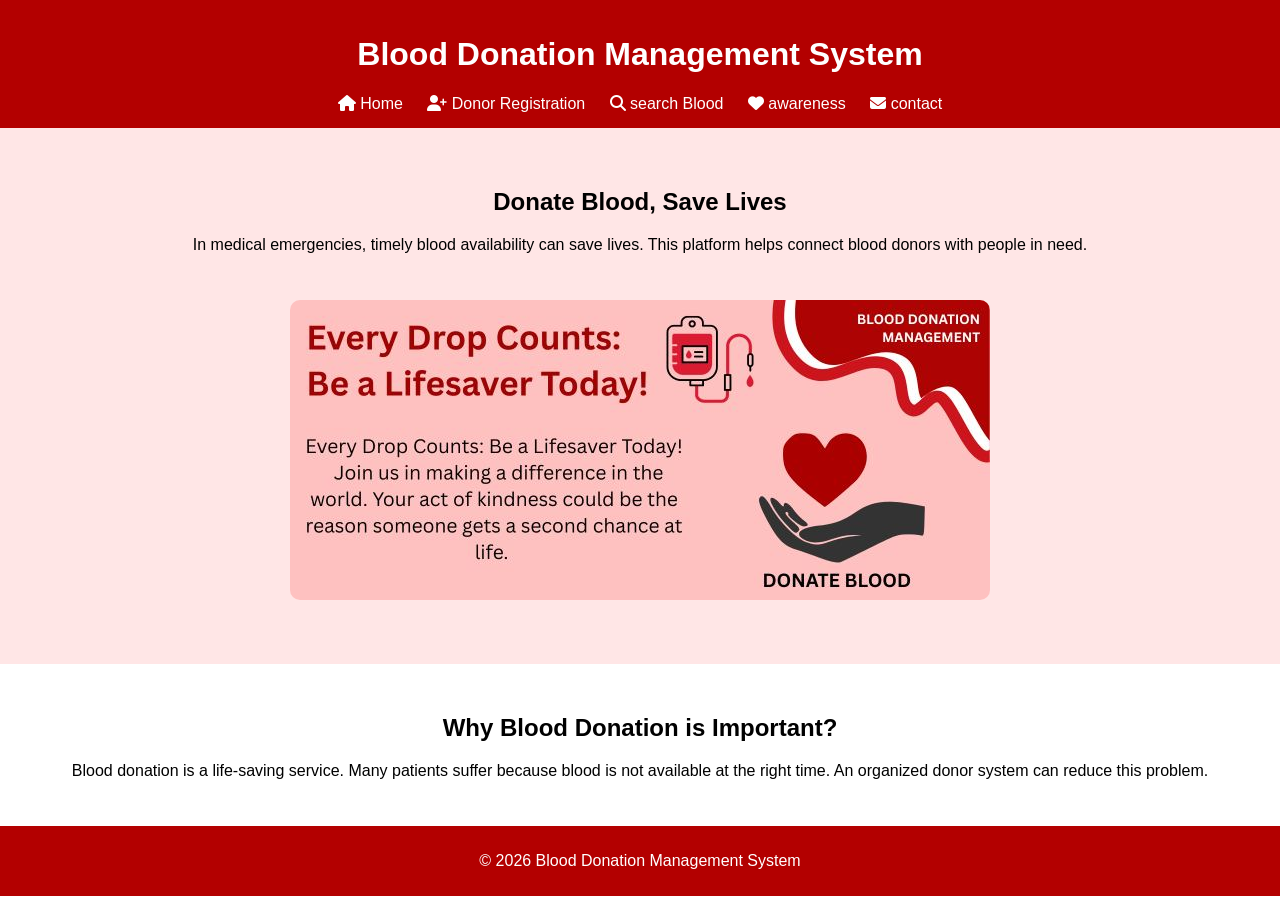
<file: index.html>
<!DOCTYPE html>
<html lang="en">
<head>
    <meta charset="UTF-8">
    <meta name="viewport" content="width=device-width, initial-scale=1.0">
    <title>Blood Donation Management</title>
    <link rel="stylesheet" href="style.css">
    <link rel="stylesheet" href="https://cdnjs.cloudflare.com/ajax/libs/font-awesome/6.5.0/css/all.min.css">

</head>
<body>
    <!-- Header Section -->
    <header>
        <h1>Blood Donation Management System</h1>
        <nav>
            <a href="index.html"><i class="fas fa-home"></i> Home</a>
            <a href="register.html"><i class="fas fa-user-plus"></i> Donor Registration</a>
            <a href="search.html"><i class="fas fa-search"></i> search Blood</a>
            <a href="awareness.html"><i class="fas fa-heart"></i> awareness</a>
            <a href="contact.html"><i class="fas fa-envelope"></i> contact</a>
        </nav>
    </header>

    <!-- Hero Section -->
    <section class="hero">
      
         <h2>Donate Blood, Save Lives</h2>
        <p>
            In medical emergencies, timely blood availability can save lives.
            This platform helps connect blood donors with people in need.
        </p>
        <img src="images/hero-image.jpg" alt="Blood Donation Message" class="hero-img">

    </section>

    <!-- Information Section -->
    <section class="info">
        <h2>Why Blood Donation is Important?</h2>
        <p>
            Blood donation is a life-saving service. Many patients suffer
            because blood is not available at the right time.
            An organized donor system can reduce this problem.
        </p>
    </section>

    <!-- Footer -->
    <footer>
        <p>&copy; 2026 Blood Donation Management System</p>
    </footer>

    <script src="script.js"></script>

</body>
</html>
</file>
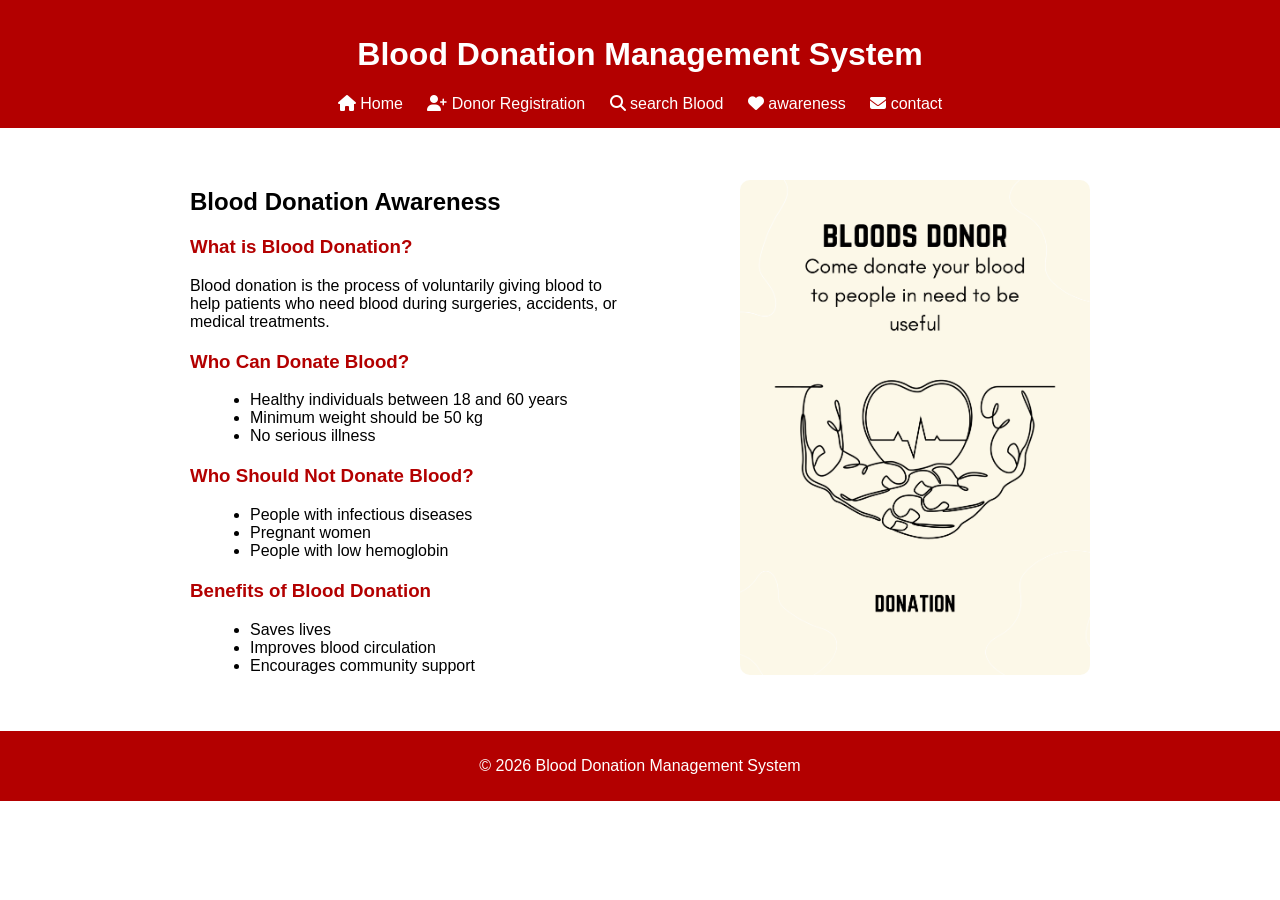
<file: awareness.html>
<!DOCTYPE html>
<html lang="en">
<head>
    <meta charset="UTF-8">
    <title>Blood Donation Awareness</title>
    <link rel="stylesheet" href="style.css">
    <link rel="stylesheet" href="https://cdnjs.cloudflare.com/ajax/libs/font-awesome/6.5.0/css/all.min.css">

</head>
<body>

    <!-- Header --> 
    <header>
        <h1>Blood Donation Management System</h1>
         <nav>
            <a href="index.html"><i class="fas fa-home"></i> Home</a>
            <a href="register.html"><i class="fas fa-user-plus"></i> Donor Registration</a>
            <a href="search.html"><i class="fas fa-search"></i> search Blood</a>
            <a href="awareness.html"><i class="fas fa-heart"></i> awareness</a>
            <a href="contact.html"><i class="fas fa-envelope"></i> contact</a>
        </nav>
    </header>

    <!-- Awareness Section -->
    <section class="awareness-section">
      <div class="awareness-content">

        <div class="awareness-text">
        <h2>Blood Donation Awareness</h2>

        <h3>What is Blood Donation?</h3>
        <p>
            Blood donation is the process of voluntarily giving blood to help
            patients who need blood during surgeries, accidents, or medical treatments.
        </p>

        <h3>Who Can Donate Blood?</h3>
        <ul>
            <li>Healthy individuals between 18 and 60 years</li>
            <li>Minimum weight should be 50 kg</li>
            <li>No serious illness</li>
        </ul>

        <h3>Who Should Not Donate Blood?</h3>
        <ul>
            <li>People with infectious diseases</li>
            <li>Pregnant women</li>
            <li>People with low hemoglobin</li>
        </ul>

        <h3>Benefits of Blood Donation</h3>
        <ul>
            <li>Saves lives</li>
            <li>Improves blood circulation</li>
            <li>Encourages community support</li>
        </ul>
        </div>
        
        <div class="awareness-image">
        <img src="images/Blood Donation Poster.png" alt="awareness-image">
        </div>
      </div>
    </section>

    <!-- Footer -->
    <footer>
        <p>&copy; 2026 Blood Donation Management System</p>
    </footer>

    <script src="script.js"></script>

</body>
</html>
</file>
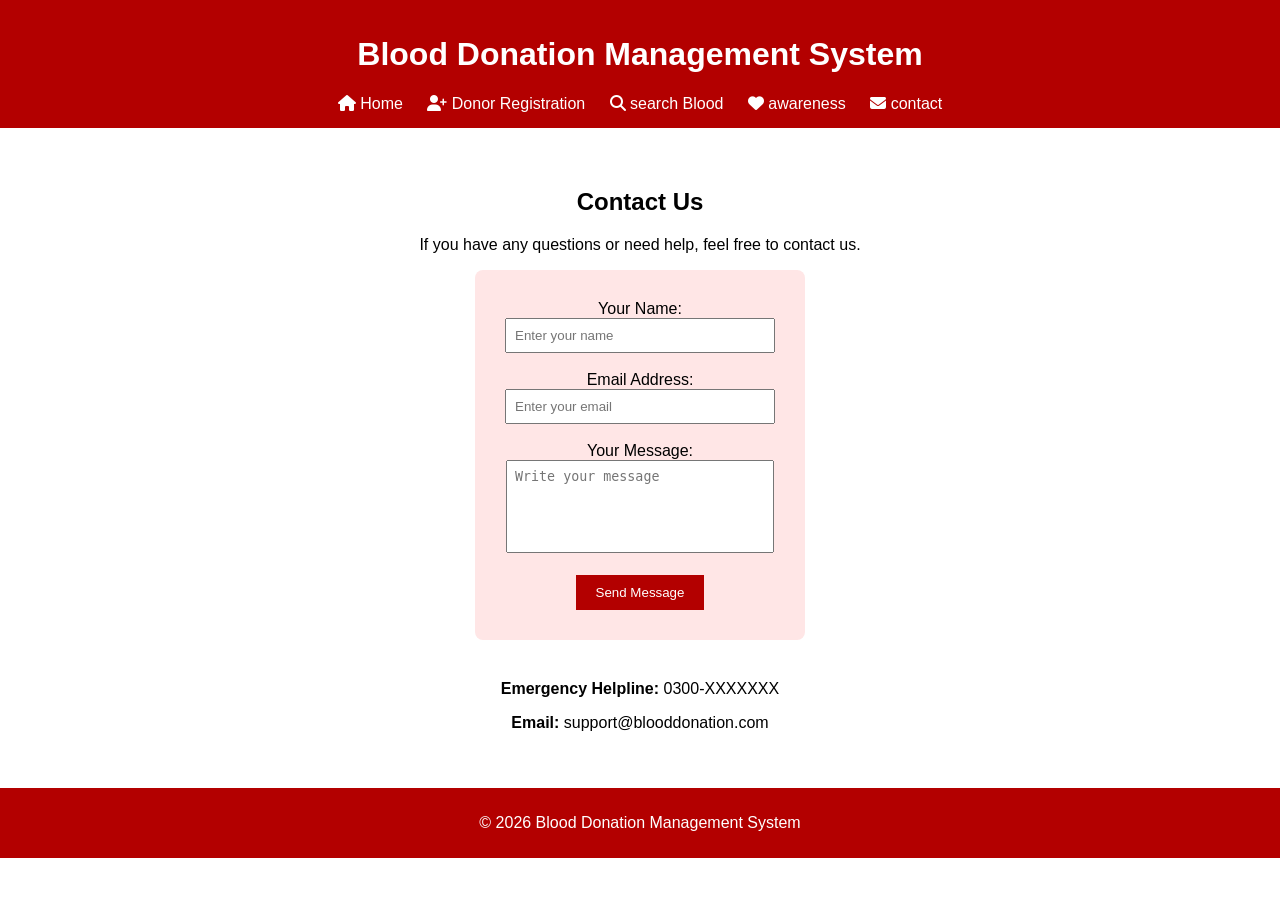
<file: contact.html>
<!DOCTYPE html>
<html lang="en">
<head>
    <meta charset="UTF-8">
    <title>Contact Us</title>
    <link rel="stylesheet" href="style.css">
    <link rel="stylesheet" href="https://cdnjs.cloudflare.com/ajax/libs/font-awesome/6.5.0/css/all.min.css">

</head>
<body>

    <!-- Header -->
    <header>
        <h1>Blood Donation Management System</h1>
        <nav>
            <a href="index.html"><i class="fas fa-home"></i> Home</a>
            <a href="register.html"><i class="fas fa-user-plus"></i> Donor Registration</a>
            <a href="search.html"><i class="fas fa-search"></i> search Blood</a>
            <a href="awareness.html"><i class="fas fa-heart"></i> awareness</a>
            <a href="contact.html"><i class="fas fa-envelope"></i> contact</a>
        </nav>
    </header>

    <!-- Contact Section -->
    <section class="contact-section">
        <h2>Contact Us</h2>
        <p>If you have any questions or need help, feel free to contact us.</p>

        <form>
            <label for="a1">Your Name:</label><br>
            <input type="text" placeholder="Enter your name" id="a1"><br><br>

            <label for="a2">Email Address:</label><br>
            <input type="email" placeholder="Enter your email" id="a2"><br><br>

            <label for="a3">Your Message:</label><br>
            <textarea rows="5" placeholder="Write your message" id="a3"></textarea><br><br>

            <button type="submit">Send Message</button>
        </form>

        <div class="contact-info">
            <p><strong>Emergency Helpline:</strong> 0300-XXXXXXX</p>
            <p><strong>Email:</strong> support@blooddonation.com</p>
        </div>
    </section>

    <!-- Footer -->
    <footer>
        <p>&copy; 2026 Blood Donation Management System</p>
    </footer>

    <script src="script.js"></script>

</body>
</html>
</file>
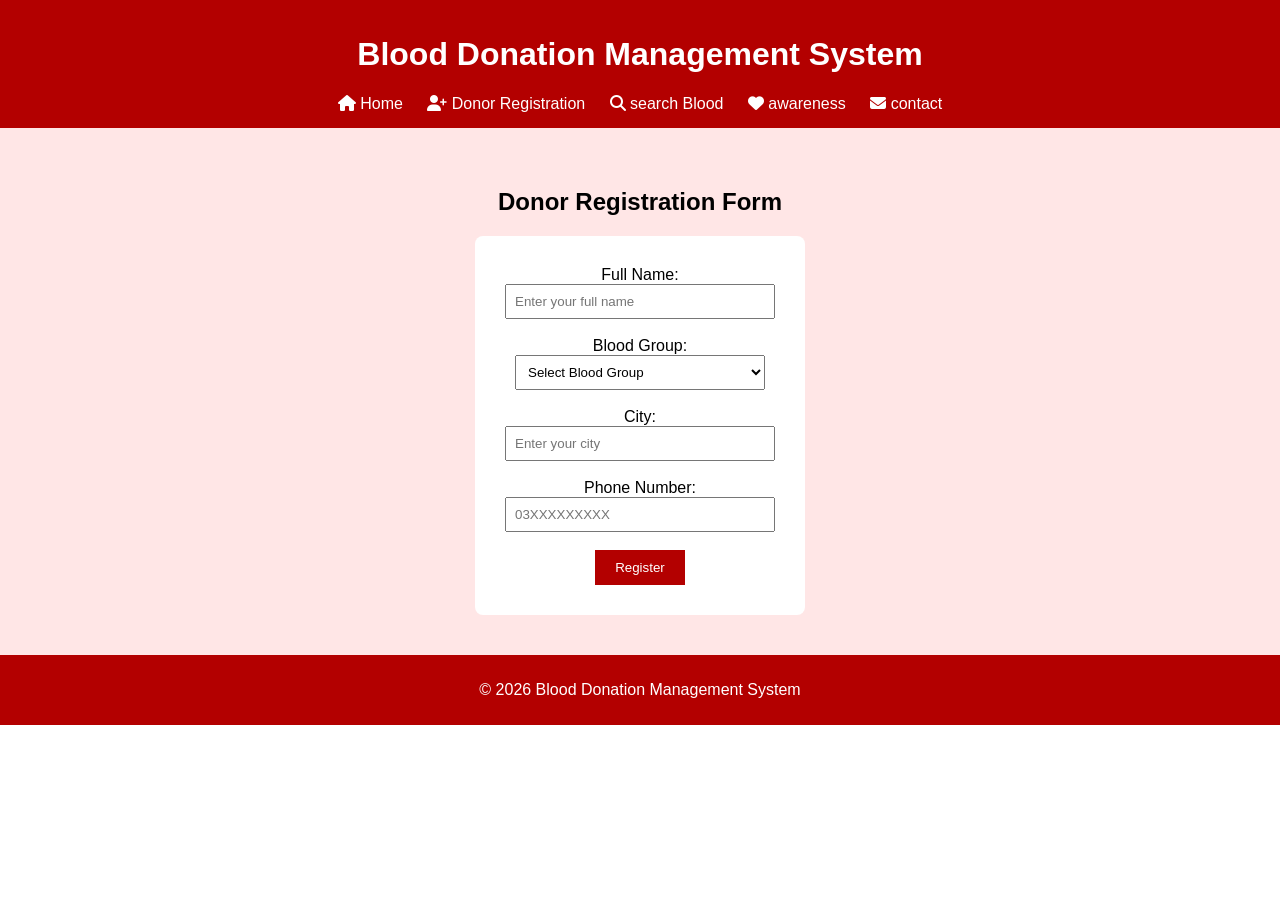
<file: register.html>
<!DOCTYPE html>
<html lang="en">
<head>
    <meta charset="UTF-8">
    <title>Donor Registration</title>
    <link rel="stylesheet" href="style.css">
    <link rel="stylesheet" href="https://cdnjs.cloudflare.com/ajax/libs/font-awesome/6.5.0/css/all.min.css">

</head>
<body>

    <!-- Header -->
    <header>
        <h1>Blood Donation Management System</h1>
         <nav>
            <a href="index.html"><i class="fas fa-home"></i> Home</a>
            <a href="register.html"><i class="fas fa-user-plus"></i> Donor Registration</a>
            <a href="search.html"><i class="fas fa-search"></i> search Blood</a>
            <a href="awareness.html"><i class="fas fa-heart"></i> awareness</a>
            <a href="contact.html"><i class="fas fa-envelope"></i> contact</a>
        </nav>
    </header>

    <!-- Registration Form Section -->
    <section class="form-section">
        <h2>Donor Registration Form</h2>

        <form onsubmit="registerDonor()">
            <label for="name">Full Name:</label><br>
            <input type="text" placeholder="Enter your full name" id="name"><br><br>

            <label>Blood Group:</label><br>
            <select>
                <option>Select Blood Group</option>
                <option>A+</option>
                <option>A-</option>
                <option>B+</option>
                <option>B-</option>
                <option>AB+</option>
                <option>AB-</option>
                <option>O+</option>
                <option>O-</option>
            </select><br><br>

            <label for="city">City:</label><br>
            <input type="text" placeholder="Enter your city" id="city"><br><br>

            <label for="phone">Phone Number:</label><br>
            <input type="tel" placeholder="03XXXXXXXXX" id="phone"><br><br>

            <button type="submit">Register</button>
        </form>
    </section>

    <!-- Footer -->
    <footer>
        <p>&copy; 2026 Blood Donation Management System</p>
    </footer>

    <script src="script.js"></script>

</body>
</html>
</file>
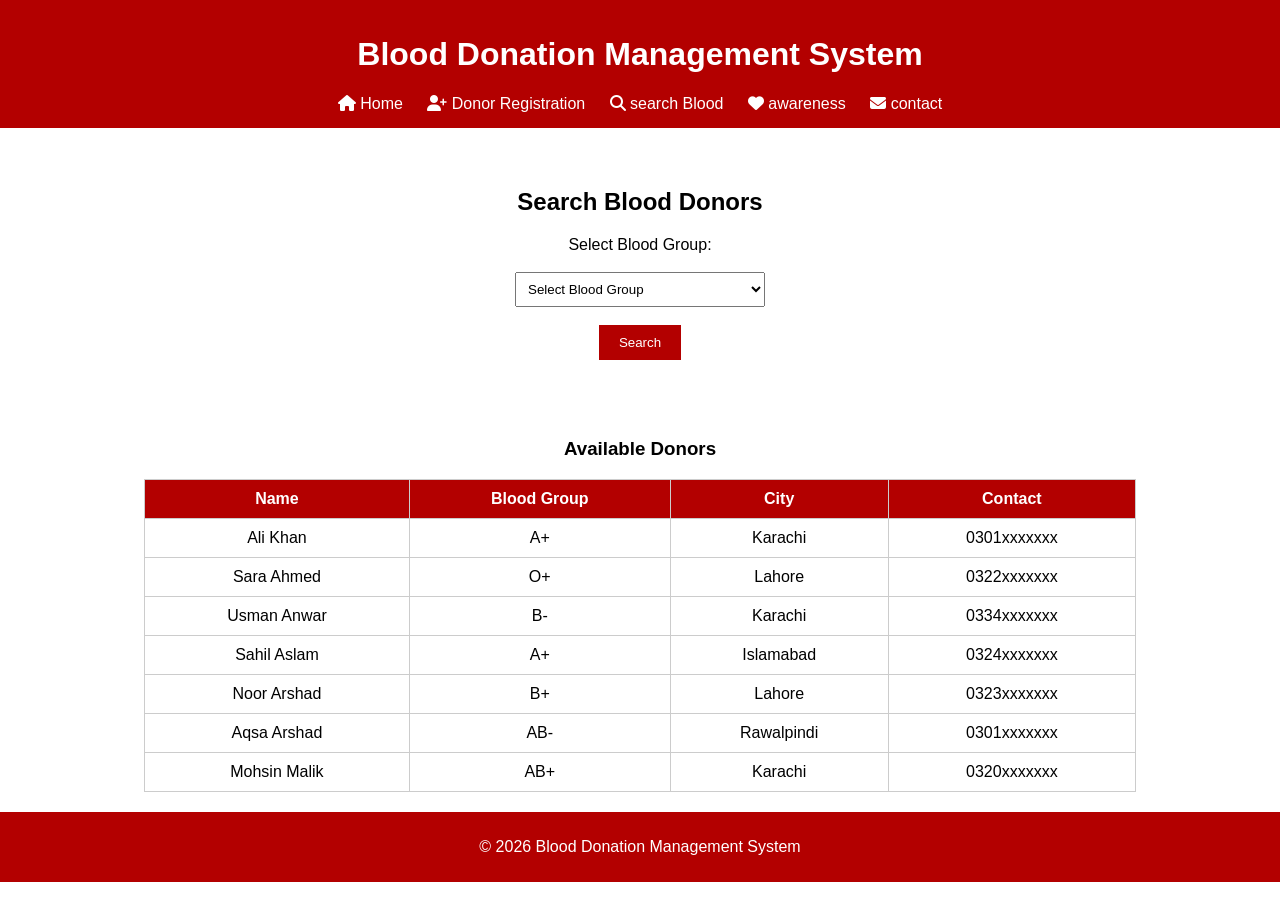
<file: search.html>
<!DOCTYPE html>
<html lang="en">
<head>
    <meta charset="UTF-8">
    <title>Search Blood</title>
    <link rel="stylesheet" href="style.css">
    <link rel="stylesheet" href="https://cdnjs.cloudflare.com/ajax/libs/font-awesome/6.5.0/css/all.min.css">

</head>
<body>

    <!-- Header -->
    <header>
        <h1>Blood Donation Management System</h1>
        <nav>
            <a href="index.html"><i class="fas fa-home"></i> Home</a>
            <a href="register.html"><i class="fas fa-user-plus"></i> Donor Registration</a>
            <a href="search.html"><i class="fas fa-search"></i> search Blood</a>
            <a href="awareness.html"><i class="fas fa-heart"></i> awareness</a>
            <a href="contact.html"><i class="fas fa-envelope"></i> contact</a>
        </nav>
    </header>

    <!-- Search Section -->
    <section class="search-section">
        <h2>Search Blood Donors</h2>

        <label>Select Blood Group:</label><br><br>
        <select>
            <option>Select Blood Group</option>
            <option>A+</option>
            <option>A-</option>
            <option>B+</option>
            <option>B-</option>
            <option>AB+</option>
            <option>AB-</option>
            <option>O+</option>
            <option>O-</option>
        </select>

        <br><br>
        <button onclick="searchBlood()">Search</button>
     </section>

    <!-- Result Section -->
    <section class="result-section">
        <h3>Available Donors</h3>

        <table id="resultBody">
           
            <tr>
                <th>Name</th>
                <th>Blood Group</th>
                <th>City</th>
                <th>Contact</th>
            </tr>

            <tr>
                <td>Ali Khan</td>
                <td>A+</td>
                <td>Karachi</td>
                <td>0301xxxxxxx</td>
            </tr>
            <tr>
                <td>Sara Ahmed</td>
                <td>O+</td>
                <td>Lahore</td>
                <td>0322xxxxxxx</td>
            </tr>
            <tr>
                <td>Usman Anwar</td>
                <td>B-</td>
                <td>Karachi</td>
                <td>0334xxxxxxx</td>
            </tr>
            <tr>
                <td>Sahil Aslam</td>
                <td>A+</td>
                <td>Islamabad</td>
                <td>0324xxxxxxx</td>
            </tr>
            <tr>
                <td>Noor Arshad</td>
                <td>B+</td>
                <td>Lahore</td>
                <td>0323xxxxxxx</td>
            </tr>
            <tr>
                <td>Aqsa Arshad</td>
                <td>AB-</td>
                <td>Rawalpindi</td>
                <td>0301xxxxxxx</td>
            </tr>
            <tr>
                <td>Mohsin Malik</td>
                <td>AB+</td>
                <td>Karachi</td>
                <td>0320xxxxxxx</td>
            </tr> 
          
        </table>
    </section>

    <!-- Footer -->
    <footer>
        <p>&copy; 2026 Blood Donation Management System</p>
    </footer>

    <script src="script.js"></script>
</body>
</html>
</file>
<file: style.css>
body {
    margin: 0;
    font-family: Arial, sans-serif;
}

/* Header For All Page*/
header {
    background-color: #b30000;
    color: white;
    padding: 15px;
    text-align: center;
}

/* Nav Contain Links Of Different Pages*/
nav a {
    color: white;
    margin: 0 10px;
    text-decoration: none;
}

/* Hero Section of Home Page*/
.hero {
    padding: 40px;
    text-align: center;
    background-color: #ffe6e6;
}

.hero-img {
    width: 700px;
    height: 300px;
    margin-top: 30px;
    margin-bottom: 20px;
    border-radius: 10px;
}

/* Info Section Of Home Page */
.info {
    padding: 30px;
    text-align: center;
}

/* Footer of All Pages*/
footer {
    background-color: #b30000;
    color: white;
    text-align: center;
    padding: 10px;
}




/* Form Section Of Registration Page*/

.form-section {
    padding: 40px;
    text-align: center;
    background-color: #ffe6e6;
}

form {
    background-color: white;
    display: inline-block;
    padding: 30px;
    border-radius: 8px;
}

input, select {
    width: 250px;
    padding: 8px;
}

button {
    background-color: #b30000;
    color: white;
    border: none;
    padding: 10px 20px;
    cursor: pointer;
}
/* jab button pr curser ayga color dark ho jyga */
button:hover {
    background-color: #800000;
}



/* Search Bloog Page3 */

/* Search Section */
.search-section {
    padding: 40px;
    text-align: center;
}

/* Result Table */
.result-section {
    padding: 20px;
    text-align: center;
}

table {
    margin: auto;
    border-collapse: collapse;
    width: 80%;
}

th, td {
    border: 1px solid #ccc;
    padding: 10px;
}

th {
    background-color: #b30000;
    color: white;
}



/* Awareness Section  */
.awareness-section {
    padding: 40px;
    max-width: 900px;
    margin: auto;
}

.awareness-section h3 {
    color: #b30000;
    margin-top: 20px;
}

.awareness-section ul {
    margin-left: 20px;
}

/* parent div */
.awareness-content {
    display: flex;
    align-items: center;
    gap: 30px;
}

/* child div no 1 for text content */
.awareness-text {
    flex: 1;
}

/* child div no 2 for image */
.awareness-image {
    flex: 1;
    text-align: right;
}

.awareness-image img {
    width: 100%;
    max-width: 350px;
    border-radius: 10px;
}



/* Contact Page */

/* Text */
.contact-section {
    padding: 40px;
    text-align: center;
}

/* Form */
.contact-section form {
    background-color: #ffe6e6;
    display: inline-block;
    padding: 30px;
    border-radius: 8px;
    margin-bottom: 20px;
}

/* Message Area */
textarea {
    width: 250px;
    padding: 8px;
    resize: none;
}

.contact-info {
    margin-top: 20px;
}
</file>
